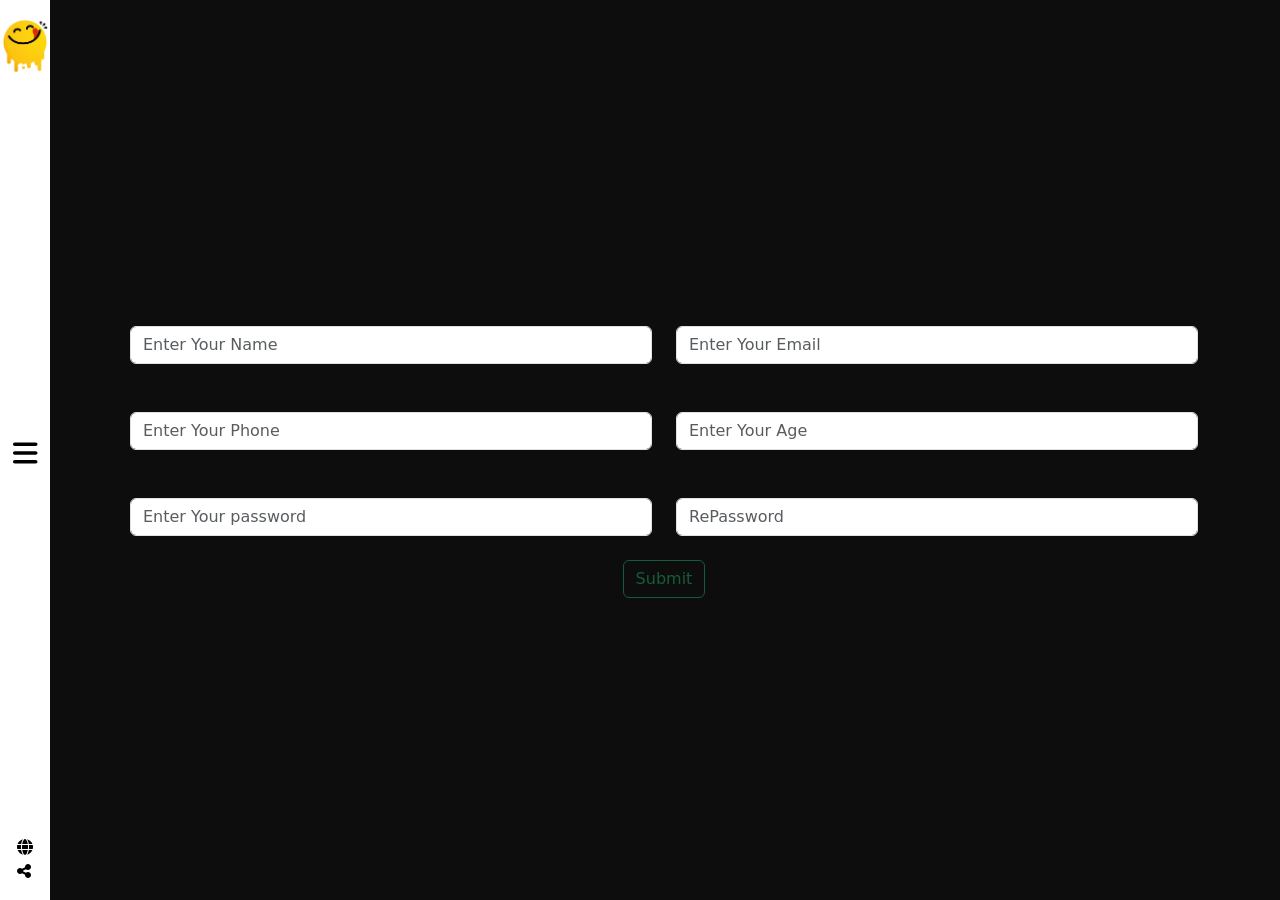
<file: contactus.html>
<!DOCTYPE html>
<html lang="en">
<head>
    <meta charset="UTF-8">
    <meta name="viewport" content="width=device-width, initial-scale=1.0">
    <link rel="stylesheet" href="css/all.min.css">
    <link rel="stylesheet" href="css/bootstrap.min.css">
    <link rel="stylesheet" href="css/sweetalert2.css">
    <link rel="stylesheet" href="css/loading&sidebar.css"/>
    <link rel="stylesheet" href="css/contactus.css"/>
    <title>Document</title>
</head>
<body>
    
    <section id="loading">
        <div class="sk-folding-cube">
          <div class="sk-cube1 sk-cube"></div>
          <div class="sk-cube2 sk-cube"></div>
          <div class="sk-cube4 sk-cube"></div>
          <div class="sk-cube3 sk-cube"></div>
        </div>
      </section>
  
      <section id="sideBar">
        <div
          class="sideBar-inner d-flex justify-content-between flex-column position-relative"
        >
          <div class="sideBar-linkes">
            <a href="index.html" class="select-color">Home</a>
            <a href="search.html" class="select-color">Search</a>
            <a href="categories.html" class="select-color">Categories</a>
            <a href="area.html" class="select-color">Area</a>
            <a href="igrediants.html" class="select-color">Ingredients</a>
            <a href="contactus.html" class="select-color">Contact Us</a>
          </div>
          <div class="position-absolute bottom-part">
            <div>
              <a href=""><i class="fa-brands fa-facebook"></i></a>
              <a href=""><i class="fa-brands fa-twitter"></i></a>
              <a href=""><i class="fa-solid fa-globe"></i></a>
            </div>
            <p>Copyright Â© 2019 All Rights Reserved.</p>
          </div>
        </div>
        <div
          id="gear"
          class="d-flex justify-content-between flex-column align-items-center"
        >
          <div class="pt-3">
            <img src="images/logo.png" class="img-fluid w-100" alt="" />
          </div>
          <div id="close-open">
            <i class="fa-solid fa-bars fs-3"></i>
            <i class="fa-solid fa-xmark fs-3 d-none"></i>
          </div>
          <div class="pb-3">
            <div>
              <a href=""><i class="fa-solid fa-globe"></i></a>
            </div>
            <div>
              <a href=""><i class="fa-solid fa-share-nodes"></i></a>
            </div>
          </div>
        </div>
      </section>


      <div class="container vh-100">
        <div class="d-flex justify-content-center align-items-center h-100">
            <div class="row text-center">
                <div class="col-6 my-4">
                    <input id="userName" class="form-control" placeholder="Enter Your Name" type="text">
                    <div id="nameAlert" class="alert alert-danger my-2 " role="alert">
                      Special characters and numbers not allowed
                    </div>
                </div>
                <div class="col-6 my-4">
                    <input id="userEmail" class="form-control" placeholder="Enter Your Email" type="text">
                    <div id="emailAlert" class="alert alert-danger my-2 " role="alert">
                      Email not valid *exemple@yyy.zzz
                    </div>
                </div>
                <div class="col-6 my-4">
                    <input id="userPhone" class="form-control" placeholder="Enter Your Phone" type="text">
                    <div id="phoneAlert" class="alert alert-danger my-2 " role="alert">
                      Enter valid Phone Number
                    </div>
                </div>
                <div class="col-6 my-4">
                    <input id="userAge" class="form-control" placeholder="Enter Your Age" type="number">
                    <div id="ageAlert" class="alert alert-danger my-2 " role="alert">
                      Enter valid age
                    </div>
                </div>
                <div class="col-6 my-4">
                    <input id="userPassword" class="form-control" placeholder="Enter Your password" type="password">
                    <div id="passwordAlert" class="alert alert-danger my-2 " role="alert">
                      Enter valid password *Minimum eight characters, at least one letter and one number:*
                    </div>
                </div>
                <div class="col-6 my-4">
                    <input id="rePassword" class="form-control" placeholder="RePassword" type="password">
                    <div id="rePasswordAlert" class="alert alert-danger my-2" role="alert">
                      Enter valid repassword
                    </div>
                </div>
                <div>
                    <button id="btn" disabled type="button" class="btn btn-outline-success">Submit</button>
                </div>
            </div>
        </div>
        
      </div>








    <script src="js/all.min.js"></script>
    <script src="js/bootstrap.bundle.min.js"></script>
    <script src="js/code.jquery.com_jquery-3.7.1.min.js"></script>
    <script src="js/sweetalert2.all.min.js"></script>
    <script src="js/loading&sidebar.js"></script>
    <script src="js/contactus.js"></script>
</body>
</html>
</file>
<file: css/sweetalert2.css>
.swal2-popup.swal2-toast {
  box-sizing: border-box;
  grid-column: 1/4 !important;
  grid-row: 1/4 !important;
  grid-template-columns: min-content auto min-content;
  padding: 1em;
  overflow-y: hidden;
  background: #fff;
  box-shadow: 0 0 1px hsla(0, 0%, 0%, 0.075), 0 1px 2px hsla(0, 0%, 0%, 0.075), 1px 2px 4px hsla(0, 0%, 0%, 0.075), 1px 3px 8px hsla(0, 0%, 0%, 0.075), 2px 4px 16px hsla(0, 0%, 0%, 0.075);
  pointer-events: all;
}
.swal2-popup.swal2-toast > * {
  grid-column: 2;
}
.swal2-popup.swal2-toast .swal2-title {
  margin: 0.5em 1em;
  padding: 0;
  font-size: 1em;
  text-align: initial;
}
.swal2-popup.swal2-toast .swal2-loading {
  justify-content: center;
}
.swal2-popup.swal2-toast .swal2-input {
  height: 2em;
  margin: 0.5em;
  font-size: 1em;
}
.swal2-popup.swal2-toast .swal2-validation-message {
  font-size: 1em;
}
.swal2-popup.swal2-toast .swal2-footer {
  margin: 0.5em 0 0;
  padding: 0.5em 0 0;
  font-size: 0.8em;
}
.swal2-popup.swal2-toast .swal2-close {
  grid-column: 3/3;
  grid-row: 1/99;
  align-self: center;
  width: 0.8em;
  height: 0.8em;
  margin: 0;
  font-size: 2em;
}
.swal2-popup.swal2-toast .swal2-html-container {
  margin: 0.5em 1em;
  padding: 0;
  overflow: initial;
  font-size: 1em;
  text-align: initial;
}
.swal2-popup.swal2-toast .swal2-html-container:empty {
  padding: 0;
}
.swal2-popup.swal2-toast .swal2-loader {
  grid-column: 1;
  grid-row: 1/99;
  align-self: center;
  width: 2em;
  height: 2em;
  margin: 0.25em;
}
.swal2-popup.swal2-toast .swal2-icon {
  grid-column: 1;
  grid-row: 1/99;
  align-self: center;
  width: 2em;
  min-width: 2em;
  height: 2em;
  margin: 0 0.5em 0 0;
}
.swal2-popup.swal2-toast .swal2-icon .swal2-icon-content {
  display: flex;
  align-items: center;
  font-size: 1.8em;
  font-weight: bold;
}
.swal2-popup.swal2-toast .swal2-icon.swal2-success .swal2-success-ring {
  width: 2em;
  height: 2em;
}
.swal2-popup.swal2-toast .swal2-icon.swal2-error [class^=swal2-x-mark-line] {
  top: 0.875em;
  width: 1.375em;
}
.swal2-popup.swal2-toast .swal2-icon.swal2-error [class^=swal2-x-mark-line][class$=left] {
  left: 0.3125em;
}
.swal2-popup.swal2-toast .swal2-icon.swal2-error [class^=swal2-x-mark-line][class$=right] {
  right: 0.3125em;
}
.swal2-popup.swal2-toast .swal2-actions {
  justify-content: flex-start;
  height: auto;
  margin: 0;
  margin-top: 0.5em;
  padding: 0 0.5em;
}
.swal2-popup.swal2-toast .swal2-styled {
  margin: 0.25em 0.5em;
  padding: 0.4em 0.6em;
  font-size: 1em;
}
.swal2-popup.swal2-toast .swal2-success {
  border-color: #a5dc86;
}
.swal2-popup.swal2-toast .swal2-success [class^=swal2-success-circular-line] {
  position: absolute;
  width: 1.6em;
  height: 3em;
  transform: rotate(45deg);
  border-radius: 50%;
}
.swal2-popup.swal2-toast .swal2-success [class^=swal2-success-circular-line][class$=left] {
  top: -0.8em;
  left: -0.5em;
  transform: rotate(-45deg);
  transform-origin: 2em 2em;
  border-radius: 4em 0 0 4em;
}
.swal2-popup.swal2-toast .swal2-success [class^=swal2-success-circular-line][class$=right] {
  top: -0.25em;
  left: 0.9375em;
  transform-origin: 0 1.5em;
  border-radius: 0 4em 4em 0;
}
.swal2-popup.swal2-toast .swal2-success .swal2-success-ring {
  width: 2em;
  height: 2em;
}
.swal2-popup.swal2-toast .swal2-success .swal2-success-fix {
  top: 0;
  left: 0.4375em;
  width: 0.4375em;
  height: 2.6875em;
}
.swal2-popup.swal2-toast .swal2-success [class^=swal2-success-line] {
  height: 0.3125em;
}
.swal2-popup.swal2-toast .swal2-success [class^=swal2-success-line][class$=tip] {
  top: 1.125em;
  left: 0.1875em;
  width: 0.75em;
}
.swal2-popup.swal2-toast .swal2-success [class^=swal2-success-line][class$=long] {
  top: 0.9375em;
  right: 0.1875em;
  width: 1.375em;
}
.swal2-popup.swal2-toast .swal2-success.swal2-icon-show .swal2-success-line-tip {
  animation: swal2-toast-animate-success-line-tip 0.75s;
}
.swal2-popup.swal2-toast .swal2-success.swal2-icon-show .swal2-success-line-long {
  animation: swal2-toast-animate-success-line-long 0.75s;
}
.swal2-popup.swal2-toast.swal2-show {
  animation: swal2-toast-show 0.5s;
}
.swal2-popup.swal2-toast.swal2-hide {
  animation: swal2-toast-hide 0.1s forwards;
}

div:where(.swal2-container) {
  display: grid;
  position: fixed;
  z-index: 1060;
  inset: 0;
  box-sizing: border-box;
  grid-template-areas: "top-start     top            top-end" "center-start  center         center-end" "bottom-start  bottom-center  bottom-end";
  grid-template-rows: minmax(min-content, auto) minmax(min-content, auto) minmax(min-content, auto);
  height: 100%;
  padding: 0.625em;
  overflow-x: hidden;
  transition: background-color 0.1s;
  -webkit-overflow-scrolling: touch;
}
div:where(.swal2-container).swal2-backdrop-show, div:where(.swal2-container).swal2-noanimation {
  background: rgba(0, 0, 0, 0.4);
}
div:where(.swal2-container).swal2-backdrop-hide {
  background: transparent !important;
}
div:where(.swal2-container).swal2-top-start, div:where(.swal2-container).swal2-center-start, div:where(.swal2-container).swal2-bottom-start {
  grid-template-columns: minmax(0, 1fr) auto auto;
}
div:where(.swal2-container).swal2-top, div:where(.swal2-container).swal2-center, div:where(.swal2-container).swal2-bottom {
  grid-template-columns: auto minmax(0, 1fr) auto;
}
div:where(.swal2-container).swal2-top-end, div:where(.swal2-container).swal2-center-end, div:where(.swal2-container).swal2-bottom-end {
  grid-template-columns: auto auto minmax(0, 1fr);
}
div:where(.swal2-container).swal2-top-start > .swal2-popup {
  align-self: start;
}
div:where(.swal2-container).swal2-top > .swal2-popup {
  grid-column: 2;
  align-self: start;
  justify-self: center;
}
div:where(.swal2-container).swal2-top-end > .swal2-popup, div:where(.swal2-container).swal2-top-right > .swal2-popup {
  grid-column: 3;
  align-self: start;
  justify-self: end;
}
div:where(.swal2-container).swal2-center-start > .swal2-popup, div:where(.swal2-container).swal2-center-left > .swal2-popup {
  grid-row: 2;
  align-self: center;
}
div:where(.swal2-container).swal2-center > .swal2-popup {
  grid-column: 2;
  grid-row: 2;
  align-self: center;
  justify-self: center;
}
div:where(.swal2-container).swal2-center-end > .swal2-popup, div:where(.swal2-container).swal2-center-right > .swal2-popup {
  grid-column: 3;
  grid-row: 2;
  align-self: center;
  justify-self: end;
}
div:where(.swal2-container).swal2-bottom-start > .swal2-popup, div:where(.swal2-container).swal2-bottom-left > .swal2-popup {
  grid-column: 1;
  grid-row: 3;
  align-self: end;
}
div:where(.swal2-container).swal2-bottom > .swal2-popup {
  grid-column: 2;
  grid-row: 3;
  justify-self: center;
  align-self: end;
}
div:where(.swal2-container).swal2-bottom-end > .swal2-popup, div:where(.swal2-container).swal2-bottom-right > .swal2-popup {
  grid-column: 3;
  grid-row: 3;
  align-self: end;
  justify-self: end;
}
div:where(.swal2-container).swal2-grow-row > .swal2-popup, div:where(.swal2-container).swal2-grow-fullscreen > .swal2-popup {
  grid-column: 1/4;
  width: 100%;
}
div:where(.swal2-container).swal2-grow-column > .swal2-popup, div:where(.swal2-container).swal2-grow-fullscreen > .swal2-popup {
  grid-row: 1/4;
  align-self: stretch;
}
div:where(.swal2-container).swal2-no-transition {
  transition: none !important;
}
div:where(.swal2-container) div:where(.swal2-popup) {
  display: none;
  position: relative;
  box-sizing: border-box;
  grid-template-columns: minmax(0, 100%);
  width: 32em;
  max-width: 100%;
  padding: 0 0 1.25em;
  border: none;
  border-radius: 5px;
  background: #fff;
  color: #545454;
  font-family: inherit;
  font-size: 1rem;
}
div:where(.swal2-container) div:where(.swal2-popup):focus {
  outline: none;
}
div:where(.swal2-container) div:where(.swal2-popup).swal2-loading {
  overflow-y: hidden;
}
div:where(.swal2-container) h2:where(.swal2-title) {
  position: relative;
  max-width: 100%;
  margin: 0;
  padding: 0.8em 1em 0;
  color: inherit;
  font-size: 1.875em;
  font-weight: 600;
  text-align: center;
  text-transform: none;
  word-wrap: break-word;
}
div:where(.swal2-container) div:where(.swal2-actions) {
  display: flex;
  z-index: 1;
  box-sizing: border-box;
  flex-wrap: wrap;
  align-items: center;
  justify-content: center;
  width: auto;
  margin: 1.25em auto 0;
  padding: 0;
}
div:where(.swal2-container) div:where(.swal2-actions):not(.swal2-loading) .swal2-styled[disabled] {
  opacity: 0.4;
}
div:where(.swal2-container) div:where(.swal2-actions):not(.swal2-loading) .swal2-styled:hover {
  background-image: linear-gradient(rgba(0, 0, 0, 0.1), rgba(0, 0, 0, 0.1));
}
div:where(.swal2-container) div:where(.swal2-actions):not(.swal2-loading) .swal2-styled:active {
  background-image: linear-gradient(rgba(0, 0, 0, 0.2), rgba(0, 0, 0, 0.2));
}
div:where(.swal2-container) div:where(.swal2-loader) {
  display: none;
  align-items: center;
  justify-content: center;
  width: 2.2em;
  height: 2.2em;
  margin: 0 1.875em;
  animation: swal2-rotate-loading 1.5s linear 0s infinite normal;
  border-width: 0.25em;
  border-style: solid;
  border-radius: 100%;
  border-color: #2778c4 transparent #2778c4 transparent;
}
div:where(.swal2-container) button:where(.swal2-styled) {
  margin: 0.3125em;
  padding: 0.625em 1.1em;
  transition: box-shadow 0.1s;
  box-shadow: 0 0 0 3px transparent;
  font-weight: 500;
}
div:where(.swal2-container) button:where(.swal2-styled):not([disabled]) {
  cursor: pointer;
}
div:where(.swal2-container) button:where(.swal2-styled).swal2-confirm {
  border: 0;
  border-radius: 0.25em;
  background: initial;
  background-color: #7066e0;
  color: #fff;
  font-size: 1em;
}
div:where(.swal2-container) button:where(.swal2-styled).swal2-confirm:focus {
  box-shadow: 0 0 0 3px rgba(112, 102, 224, 0.5);
}
div:where(.swal2-container) button:where(.swal2-styled).swal2-deny {
  border: 0;
  border-radius: 0.25em;
  background: initial;
  background-color: #dc3741;
  color: #fff;
  font-size: 1em;
}
div:where(.swal2-container) button:where(.swal2-styled).swal2-deny:focus {
  box-shadow: 0 0 0 3px rgba(220, 55, 65, 0.5);
}
div:where(.swal2-container) button:where(.swal2-styled).swal2-cancel {
  border: 0;
  border-radius: 0.25em;
  background: initial;
  background-color: #6e7881;
  color: #fff;
  font-size: 1em;
}
div:where(.swal2-container) button:where(.swal2-styled).swal2-cancel:focus {
  box-shadow: 0 0 0 3px rgba(110, 120, 129, 0.5);
}
div:where(.swal2-container) button:where(.swal2-styled).swal2-default-outline:focus {
  box-shadow: 0 0 0 3px rgba(100, 150, 200, 0.5);
}
div:where(.swal2-container) button:where(.swal2-styled):focus {
  outline: none;
}
div:where(.swal2-container) button:where(.swal2-styled)::-moz-focus-inner {
  border: 0;
}
div:where(.swal2-container) div:where(.swal2-footer) {
  justify-content: center;
  margin: 1em 0 0;
  padding: 1em 1em 0;
  border-top: 1px solid #eee;
  color: inherit;
  font-size: 1em;
}
div:where(.swal2-container) .swal2-timer-progress-bar-container {
  position: absolute;
  right: 0;
  bottom: 0;
  left: 0;
  grid-column: auto !important;
  overflow: hidden;
  border-bottom-right-radius: 5px;
  border-bottom-left-radius: 5px;
}
div:where(.swal2-container) div:where(.swal2-timer-progress-bar) {
  width: 100%;
  height: 0.25em;
  background: rgba(0, 0, 0, 0.2);
}
div:where(.swal2-container) img:where(.swal2-image) {
  max-width: 100%;
  margin: 2em auto 1em;
}
div:where(.swal2-container) button:where(.swal2-close) {
  z-index: 2;
  align-items: center;
  justify-content: center;
  width: 1.2em;
  height: 1.2em;
  margin-top: 0;
  margin-right: 0;
  margin-bottom: -1.2em;
  padding: 0;
  overflow: hidden;
  transition: color 0.1s, box-shadow 0.1s;
  border: none;
  border-radius: 5px;
  background: transparent;
  color: #ccc;
  font-family: monospace;
  font-size: 2.5em;
  cursor: pointer;
  justify-self: end;
}
div:where(.swal2-container) button:where(.swal2-close):hover {
  transform: none;
  background: transparent;
  color: #f27474;
}
div:where(.swal2-container) button:where(.swal2-close):focus {
  outline: none;
  box-shadow: inset 0 0 0 3px rgba(100, 150, 200, 0.5);
}
div:where(.swal2-container) button:where(.swal2-close)::-moz-focus-inner {
  border: 0;
}
div:where(.swal2-container) .swal2-html-container {
  z-index: 1;
  justify-content: center;
  margin: 1em 1.6em 0.3em;
  padding: 0;
  overflow: auto;
  color: inherit;
  font-size: 1.125em;
  font-weight: normal;
  line-height: normal;
  text-align: center;
  word-wrap: break-word;
  word-break: break-word;
}
div:where(.swal2-container) input:where(.swal2-input),
div:where(.swal2-container) input:where(.swal2-file),
div:where(.swal2-container) textarea:where(.swal2-textarea),
div:where(.swal2-container) select:where(.swal2-select),
div:where(.swal2-container) div:where(.swal2-radio),
div:where(.swal2-container) label:where(.swal2-checkbox) {
  margin: 1em 2em 3px;
}
div:where(.swal2-container) input:where(.swal2-input),
div:where(.swal2-container) input:where(.swal2-file),
div:where(.swal2-container) textarea:where(.swal2-textarea) {
  box-sizing: border-box;
  width: auto;
  transition: border-color 0.1s, box-shadow 0.1s;
  border: 1px solid #d9d9d9;
  border-radius: 0.1875em;
  background: transparent;
  box-shadow: inset 0 1px 1px rgba(0, 0, 0, 0.06), 0 0 0 3px transparent;
  color: inherit;
  font-size: 1.125em;
}
div:where(.swal2-container) input:where(.swal2-input).swal2-inputerror,
div:where(.swal2-container) input:where(.swal2-file).swal2-inputerror,
div:where(.swal2-container) textarea:where(.swal2-textarea).swal2-inputerror {
  border-color: #f27474 !important;
  box-shadow: 0 0 2px #f27474 !important;
}
div:where(.swal2-container) input:where(.swal2-input):focus,
div:where(.swal2-container) input:where(.swal2-file):focus,
div:where(.swal2-container) textarea:where(.swal2-textarea):focus {
  border: 1px solid #b4dbed;
  outline: none;
  box-shadow: inset 0 1px 1px rgba(0, 0, 0, 0.06), 0 0 0 3px rgba(100, 150, 200, 0.5);
}
div:where(.swal2-container) input:where(.swal2-input)::placeholder,
div:where(.swal2-container) input:where(.swal2-file)::placeholder,
div:where(.swal2-container) textarea:where(.swal2-textarea)::placeholder {
  color: #ccc;
}
div:where(.swal2-container) .swal2-range {
  margin: 1em 2em 3px;
  background: #fff;
}
div:where(.swal2-container) .swal2-range input {
  width: 80%;
}
div:where(.swal2-container) .swal2-range output {
  width: 20%;
  color: inherit;
  font-weight: 600;
  text-align: center;
}
div:where(.swal2-container) .swal2-range input,
div:where(.swal2-container) .swal2-range output {
  height: 2.625em;
  padding: 0;
  font-size: 1.125em;
  line-height: 2.625em;
}
div:where(.swal2-container) .swal2-input {
  height: 2.625em;
  padding: 0 0.75em;
}
div:where(.swal2-container) .swal2-file {
  width: 75%;
  margin-right: auto;
  margin-left: auto;
  background: transparent;
  font-size: 1.125em;
}
div:where(.swal2-container) .swal2-textarea {
  height: 6.75em;
  padding: 0.75em;
}
div:where(.swal2-container) .swal2-select {
  min-width: 50%;
  max-width: 100%;
  padding: 0.375em 0.625em;
  background: transparent;
  color: inherit;
  font-size: 1.125em;
}
div:where(.swal2-container) .swal2-radio,
div:where(.swal2-container) .swal2-checkbox {
  align-items: center;
  justify-content: center;
  background: #fff;
  color: inherit;
}
div:where(.swal2-container) .swal2-radio label,
div:where(.swal2-container) .swal2-checkbox label {
  margin: 0 0.6em;
  font-size: 1.125em;
}
div:where(.swal2-container) .swal2-radio input,
div:where(.swal2-container) .swal2-checkbox input {
  flex-shrink: 0;
  margin: 0 0.4em;
}
div:where(.swal2-container) label:where(.swal2-input-label) {
  display: flex;
  justify-content: center;
  margin: 1em auto 0;
}
div:where(.swal2-container) div:where(.swal2-validation-message) {
  align-items: center;
  justify-content: center;
  margin: 1em 0 0;
  padding: 0.625em;
  overflow: hidden;
  background: #f0f0f0;
  color: #666666;
  font-size: 1em;
  font-weight: 300;
}
div:where(.swal2-container) div:where(.swal2-validation-message)::before {
  content: "!";
  display: inline-block;
  width: 1.5em;
  min-width: 1.5em;
  height: 1.5em;
  margin: 0 0.625em;
  border-radius: 50%;
  background-color: #f27474;
  color: #fff;
  font-weight: 600;
  line-height: 1.5em;
  text-align: center;
}
div:where(.swal2-container) .swal2-progress-steps {
  flex-wrap: wrap;
  align-items: center;
  max-width: 100%;
  margin: 1.25em auto;
  padding: 0;
  background: transparent;
  font-weight: 600;
}
div:where(.swal2-container) .swal2-progress-steps li {
  display: inline-block;
  position: relative;
}
div:where(.swal2-container) .swal2-progress-steps .swal2-progress-step {
  z-index: 20;
  flex-shrink: 0;
  width: 2em;
  height: 2em;
  border-radius: 2em;
  background: #2778c4;
  color: #fff;
  line-height: 2em;
  text-align: center;
}
div:where(.swal2-container) .swal2-progress-steps .swal2-progress-step.swal2-active-progress-step {
  background: #2778c4;
}
div:where(.swal2-container) .swal2-progress-steps .swal2-progress-step.swal2-active-progress-step ~ .swal2-progress-step {
  background: #add8e6;
  color: #fff;
}
div:where(.swal2-container) .swal2-progress-steps .swal2-progress-step.swal2-active-progress-step ~ .swal2-progress-step-line {
  background: #add8e6;
}
div:where(.swal2-container) .swal2-progress-steps .swal2-progress-step-line {
  z-index: 10;
  flex-shrink: 0;
  width: 2.5em;
  height: 0.4em;
  margin: 0 -1px;
  background: #2778c4;
}

div:where(.swal2-icon) {
  position: relative;
  box-sizing: content-box;
  justify-content: center;
  width: 5em;
  height: 5em;
  margin: 2.5em auto 0.6em;
  border: 0.25em solid transparent;
  border-radius: 50%;
  border-color: #000;
  font-family: inherit;
  line-height: 5em;
  cursor: default;
  user-select: none;
}
div:where(.swal2-icon) .swal2-icon-content {
  display: flex;
  align-items: center;
  font-size: 3.75em;
}
div:where(.swal2-icon).swal2-error {
  border-color: #f27474;
  color: #f27474;
}
div:where(.swal2-icon).swal2-error .swal2-x-mark {
  position: relative;
  flex-grow: 1;
}
div:where(.swal2-icon).swal2-error [class^=swal2-x-mark-line] {
  display: block;
  position: absolute;
  top: 2.3125em;
  width: 2.9375em;
  height: 0.3125em;
  border-radius: 0.125em;
  background-color: #f27474;
}
div:where(.swal2-icon).swal2-error [class^=swal2-x-mark-line][class$=left] {
  left: 1.0625em;
  transform: rotate(45deg);
}
div:where(.swal2-icon).swal2-error [class^=swal2-x-mark-line][class$=right] {
  right: 1em;
  transform: rotate(-45deg);
}
div:where(.swal2-icon).swal2-error.swal2-icon-show {
  animation: swal2-animate-error-icon 0.5s;
}
div:where(.swal2-icon).swal2-error.swal2-icon-show .swal2-x-mark {
  animation: swal2-animate-error-x-mark 0.5s;
}
div:where(.swal2-icon).swal2-warning {
  border-color: #facea8;
  color: #f8bb86;
}
div:where(.swal2-icon).swal2-warning.swal2-icon-show {
  animation: swal2-animate-error-icon 0.5s;
}
div:where(.swal2-icon).swal2-warning.swal2-icon-show .swal2-icon-content {
  animation: swal2-animate-i-mark 0.5s;
}
div:where(.swal2-icon).swal2-info {
  border-color: #9de0f6;
  color: #3fc3ee;
}
div:where(.swal2-icon).swal2-info.swal2-icon-show {
  animation: swal2-animate-error-icon 0.5s;
}
div:where(.swal2-icon).swal2-info.swal2-icon-show .swal2-icon-content {
  animation: swal2-animate-i-mark 0.8s;
}
div:where(.swal2-icon).swal2-question {
  border-color: #c9dae1;
  color: #87adbd;
}
div:where(.swal2-icon).swal2-question.swal2-icon-show {
  animation: swal2-animate-error-icon 0.5s;
}
div:where(.swal2-icon).swal2-question.swal2-icon-show .swal2-icon-content {
  animation: swal2-animate-question-mark 0.8s;
}
div:where(.swal2-icon).swal2-success {
  border-color: #a5dc86;
  color: #a5dc86;
}
div:where(.swal2-icon).swal2-success [class^=swal2-success-circular-line] {
  position: absolute;
  width: 3.75em;
  height: 7.5em;
  transform: rotate(45deg);
  border-radius: 50%;
}
div:where(.swal2-icon).swal2-success [class^=swal2-success-circular-line][class$=left] {
  top: -0.4375em;
  left: -2.0635em;
  transform: rotate(-45deg);
  transform-origin: 3.75em 3.75em;
  border-radius: 7.5em 0 0 7.5em;
}
div:where(.swal2-icon).swal2-success [class^=swal2-success-circular-line][class$=right] {
  top: -0.6875em;
  left: 1.875em;
  transform: rotate(-45deg);
  transform-origin: 0 3.75em;
  border-radius: 0 7.5em 7.5em 0;
}
div:where(.swal2-icon).swal2-success .swal2-success-ring {
  position: absolute;
  z-index: 2;
  top: -0.25em;
  left: -0.25em;
  box-sizing: content-box;
  width: 100%;
  height: 100%;
  border: 0.25em solid rgba(165, 220, 134, 0.3);
  border-radius: 50%;
}
div:where(.swal2-icon).swal2-success .swal2-success-fix {
  position: absolute;
  z-index: 1;
  top: 0.5em;
  left: 1.625em;
  width: 0.4375em;
  height: 5.625em;
  transform: rotate(-45deg);
}
div:where(.swal2-icon).swal2-success [class^=swal2-success-line] {
  display: block;
  position: absolute;
  z-index: 2;
  height: 0.3125em;
  border-radius: 0.125em;
  background-color: #a5dc86;
}
div:where(.swal2-icon).swal2-success [class^=swal2-success-line][class$=tip] {
  top: 2.875em;
  left: 0.8125em;
  width: 1.5625em;
  transform: rotate(45deg);
}
div:where(.swal2-icon).swal2-success [class^=swal2-success-line][class$=long] {
  top: 2.375em;
  right: 0.5em;
  width: 2.9375em;
  transform: rotate(-45deg);
}
div:where(.swal2-icon).swal2-success.swal2-icon-show .swal2-success-line-tip {
  animation: swal2-animate-success-line-tip 0.75s;
}
div:where(.swal2-icon).swal2-success.swal2-icon-show .swal2-success-line-long {
  animation: swal2-animate-success-line-long 0.75s;
}
div:where(.swal2-icon).swal2-success.swal2-icon-show .swal2-success-circular-line-right {
  animation: swal2-rotate-success-circular-line 4.25s ease-in;
}

[class^=swal2] {
  -webkit-tap-highlight-color: transparent;
}

.swal2-show {
  animation: swal2-show 0.3s;
}

.swal2-hide {
  animation: swal2-hide 0.15s forwards;
}

.swal2-noanimation {
  transition: none;
}

.swal2-scrollbar-measure {
  position: absolute;
  top: -9999px;
  width: 50px;
  height: 50px;
  overflow: scroll;
}

.swal2-rtl .swal2-close {
  margin-right: initial;
  margin-left: 0;
}
.swal2-rtl .swal2-timer-progress-bar {
  right: 0;
  left: auto;
}

@keyframes swal2-toast-show {
  0% {
    transform: translateY(-0.625em) rotateZ(2deg);
  }
  33% {
    transform: translateY(0) rotateZ(-2deg);
  }
  66% {
    transform: translateY(0.3125em) rotateZ(2deg);
  }
  100% {
    transform: translateY(0) rotateZ(0deg);
  }
}
@keyframes swal2-toast-hide {
  100% {
    transform: rotateZ(1deg);
    opacity: 0;
  }
}
@keyframes swal2-toast-animate-success-line-tip {
  0% {
    top: 0.5625em;
    left: 0.0625em;
    width: 0;
  }
  54% {
    top: 0.125em;
    left: 0.125em;
    width: 0;
  }
  70% {
    top: 0.625em;
    left: -0.25em;
    width: 1.625em;
  }
  84% {
    top: 1.0625em;
    left: 0.75em;
    width: 0.5em;
  }
  100% {
    top: 1.125em;
    left: 0.1875em;
    width: 0.75em;
  }
}
@keyframes swal2-toast-animate-success-line-long {
  0% {
    top: 1.625em;
    right: 1.375em;
    width: 0;
  }
  65% {
    top: 1.25em;
    right: 0.9375em;
    width: 0;
  }
  84% {
    top: 0.9375em;
    right: 0;
    width: 1.125em;
  }
  100% {
    top: 0.9375em;
    right: 0.1875em;
    width: 1.375em;
  }
}
@keyframes swal2-show {
  0% {
    transform: scale(0.7);
  }
  45% {
    transform: scale(1.05);
  }
  80% {
    transform: scale(0.95);
  }
  100% {
    transform: scale(1);
  }
}
@keyframes swal2-hide {
  0% {
    transform: scale(1);
    opacity: 1;
  }
  100% {
    transform: scale(0.5);
    opacity: 0;
  }
}
@keyframes swal2-animate-success-line-tip {
  0% {
    top: 1.1875em;
    left: 0.0625em;
    width: 0;
  }
  54% {
    top: 1.0625em;
    left: 0.125em;
    width: 0;
  }
  70% {
    top: 2.1875em;
    left: -0.375em;
    width: 3.125em;
  }
  84% {
    top: 3em;
    left: 1.3125em;
    width: 1.0625em;
  }
  100% {
    top: 2.8125em;
    left: 0.8125em;
    width: 1.5625em;
  }
}
@keyframes swal2-animate-success-line-long {
  0% {
    top: 3.375em;
    right: 2.875em;
    width: 0;
  }
  65% {
    top: 3.375em;
    right: 2.875em;
    width: 0;
  }
  84% {
    top: 2.1875em;
    right: 0;
    width: 3.4375em;
  }
  100% {
    top: 2.375em;
    right: 0.5em;
    width: 2.9375em;
  }
}
@keyframes swal2-rotate-success-circular-line {
  0% {
    transform: rotate(-45deg);
  }
  5% {
    transform: rotate(-45deg);
  }
  12% {
    transform: rotate(-405deg);
  }
  100% {
    transform: rotate(-405deg);
  }
}
@keyframes swal2-animate-error-x-mark {
  0% {
    margin-top: 1.625em;
    transform: scale(0.4);
    opacity: 0;
  }
  50% {
    margin-top: 1.625em;
    transform: scale(0.4);
    opacity: 0;
  }
  80% {
    margin-top: -0.375em;
    transform: scale(1.15);
  }
  100% {
    margin-top: 0;
    transform: scale(1);
    opacity: 1;
  }
}
@keyframes swal2-animate-error-icon {
  0% {
    transform: rotateX(100deg);
    opacity: 0;
  }
  100% {
    transform: rotateX(0deg);
    opacity: 1;
  }
}
@keyframes swal2-rotate-loading {
  0% {
    transform: rotate(0deg);
  }
  100% {
    transform: rotate(360deg);
  }
}
@keyframes swal2-animate-question-mark {
  0% {
    transform: rotateY(-360deg);
  }
  100% {
    transform: rotateY(0);
  }
}
@keyframes swal2-animate-i-mark {
  0% {
    transform: rotateZ(45deg);
    opacity: 0;
  }
  25% {
    transform: rotateZ(-25deg);
    opacity: 0.4;
  }
  50% {
    transform: rotateZ(15deg);
    opacity: 0.8;
  }
  75% {
    transform: rotateZ(-5deg);
    opacity: 1;
  }
  100% {
    transform: rotateX(0);
    opacity: 1;
  }
}
body.swal2-shown:not(.swal2-no-backdrop):not(.swal2-toast-shown) {
  overflow: hidden;
}
body.swal2-height-auto {
  height: auto !important;
}
body.swal2-no-backdrop .swal2-container {
  background-color: transparent !important;
  pointer-events: none;
}
body.swal2-no-backdrop .swal2-container .swal2-popup {
  pointer-events: all;
}
body.swal2-no-backdrop .swal2-container .swal2-modal {
  box-shadow: 0 0 10px rgba(0, 0, 0, 0.4);
}
@media print {
  body.swal2-shown:not(.swal2-no-backdrop):not(.swal2-toast-shown) {
    overflow-y: scroll !important;
  }
  body.swal2-shown:not(.swal2-no-backdrop):not(.swal2-toast-shown) > [aria-hidden=true] {
    display: none;
  }
  body.swal2-shown:not(.swal2-no-backdrop):not(.swal2-toast-shown) .swal2-container {
    position: static !important;
  }
}
body.swal2-toast-shown .swal2-container {
  box-sizing: border-box;
  width: 360px;
  max-width: 100%;
  background-color: transparent;
  pointer-events: none;
}
body.swal2-toast-shown .swal2-container.swal2-top {
  inset: 0 auto auto 50%;
  transform: translateX(-50%);
}
body.swal2-toast-shown .swal2-container.swal2-top-end, body.swal2-toast-shown .swal2-container.swal2-top-right {
  inset: 0 0 auto auto;
}
body.swal2-toast-shown .swal2-container.swal2-top-start, body.swal2-toast-shown .swal2-container.swal2-top-left {
  inset: 0 auto auto 0;
}
body.swal2-toast-shown .swal2-container.swal2-center-start, body.swal2-toast-shown .swal2-container.swal2-center-left {
  inset: 50% auto auto 0;
  transform: translateY(-50%);
}
body.swal2-toast-shown .swal2-container.swal2-center {
  inset: 50% auto auto 50%;
  transform: translate(-50%, -50%);
}
body.swal2-toast-shown .swal2-container.swal2-center-end, body.swal2-toast-shown .swal2-container.swal2-center-right {
  inset: 50% 0 auto auto;
  transform: translateY(-50%);
}
body.swal2-toast-shown .swal2-container.swal2-bottom-start, body.swal2-toast-shown .swal2-container.swal2-bottom-left {
  inset: auto auto 0 0;
}
body.swal2-toast-shown .swal2-container.swal2-bottom {
  inset: auto auto 0 50%;
  transform: translateX(-50%);
}
body.swal2-toast-shown .swal2-container.swal2-bottom-end, body.swal2-toast-shown .swal2-container.swal2-bottom-right {
  inset: auto 0 0 auto;
}
</file>
<file: css/loading&sidebar.css>
#loading {
    background-color: gray;
    position: fixed;
    top: 0;
    right: 0;
    left: 0;
    bottom: 0;
    z-index: 99999999999;
}


.sk-folding-cube {
    margin: 50vh auto;
    width: 40px;
    height: 40px;
    position: relative;
    -webkit-transform: rotateZ(45deg);
    transform: rotateZ(45deg);
}

.sk-folding-cube .sk-cube {
    float: left;
    width: 50%;
    height: 50%;
    position: relative;
    -webkit-transform: scale(1.1);
    -ms-transform: scale(1.1);
    transform: scale(1.1);
}

.sk-folding-cube .sk-cube:before {
    content: '';
    position: absolute;
    top: 0;
    left: 0;
    width: 100%;
    height: 100%;
    background-color: #333;
    -webkit-animation: sk-foldCubeAngle 2.4s infinite linear both;
    animation: sk-foldCubeAngle 2.4s infinite linear both;
    -webkit-transform-origin: 100% 100%;
    -ms-transform-origin: 100% 100%;
    transform-origin: 100% 100%;
}

.sk-folding-cube .sk-cube2 {
    -webkit-transform: scale(1.1) rotateZ(90deg);
    transform: scale(1.1) rotateZ(90deg);
}

.sk-folding-cube .sk-cube3 {
    -webkit-transform: scale(1.1) rotateZ(180deg);
    transform: scale(1.1) rotateZ(180deg);
}

.sk-folding-cube .sk-cube4 {
    -webkit-transform: scale(1.1) rotateZ(270deg);
    transform: scale(1.1) rotateZ(270deg);
}

.sk-folding-cube .sk-cube2:before {
    -webkit-animation-delay: 0.3s;
    animation-delay: 0.3s;
}

.sk-folding-cube .sk-cube3:before {
    -webkit-animation-delay: 0.6s;
    animation-delay: 0.6s;
}

.sk-folding-cube .sk-cube4:before {
    -webkit-animation-delay: 0.9s;
    animation-delay: 0.9s;
}

@-webkit-keyframes sk-foldCubeAngle {

    0%,
    10% {
        -webkit-transform: perspective(140px) rotateX(-180deg);
        transform: perspective(140px) rotateX(-180deg);
        opacity: 0;
    }

    25%,
    75% {
        -webkit-transform: perspective(140px) rotateX(0deg);
        transform: perspective(140px) rotateX(0deg);
        opacity: 1;
    }

    90%,
    100% {
        -webkit-transform: perspective(140px) rotateY(180deg);
        transform: perspective(140px) rotateY(180deg);
        opacity: 0;
    }
}

@keyframes sk-foldCubeAngle {

    0%,
    10% {
        -webkit-transform: perspective(140px) rotateX(-180deg);
        transform: perspective(140px) rotateX(-180deg);
        opacity: 0;
    }

    25%,
    75% {
        -webkit-transform: perspective(140px) rotateX(0deg);
        transform: perspective(140px) rotateX(0deg);
        opacity: 1;
    }

    90%,
    100% {
        -webkit-transform: perspective(140px) rotateY(180deg);
        transform: perspective(140px) rotateY(180deg);
        opacity: 0;
    }
}

body {
    background-color: #0D0D0D;
}

#sideBar {
    display: flex;
    position: fixed;

    top: 0;
    bottom: 0;
    z-index: 9999;
}

.sideBar-inner {
    background-color: #0D0D0D;
    padding: 20px;
    width: 200px;
    color: white;
}

.sideBar-inner a {
    color: white;
    text-decoration: none;
}

#gear a {
    color: black;
}

#close-open {
    color: black;
    cursor: pointer;
}

.select-color {
    padding: 7px 0;
    display: block;
}

#gear {
    background-color: #FFFFFF;
    width: 50px;

}

.bottom-part {
    bottom: 20px;
    left: 20px;
}

.container {
    padding-left: 60px !important;
    /* padding-right: 60px !important; */
}


.overlay {
    background-color: rgb(255, 255, 255, 0.7);
    top: 100%;
    bottom: 0;
    left: 0;
    right: 0;
    opacity: 0;
    /* z-index: 99; */
    transition: all 0.3s;
}

.card {
    cursor: pointer;
}

.card:hover .overlay {
    top: 0;
    opacity: 1;
}
</file>
<file: css/contactus.css>
#nameAlert, #emailAlert, #phoneAlert, #ageAlert, #passwordAlert, #rePasswordAlert {
    display: none;
}
</file>
